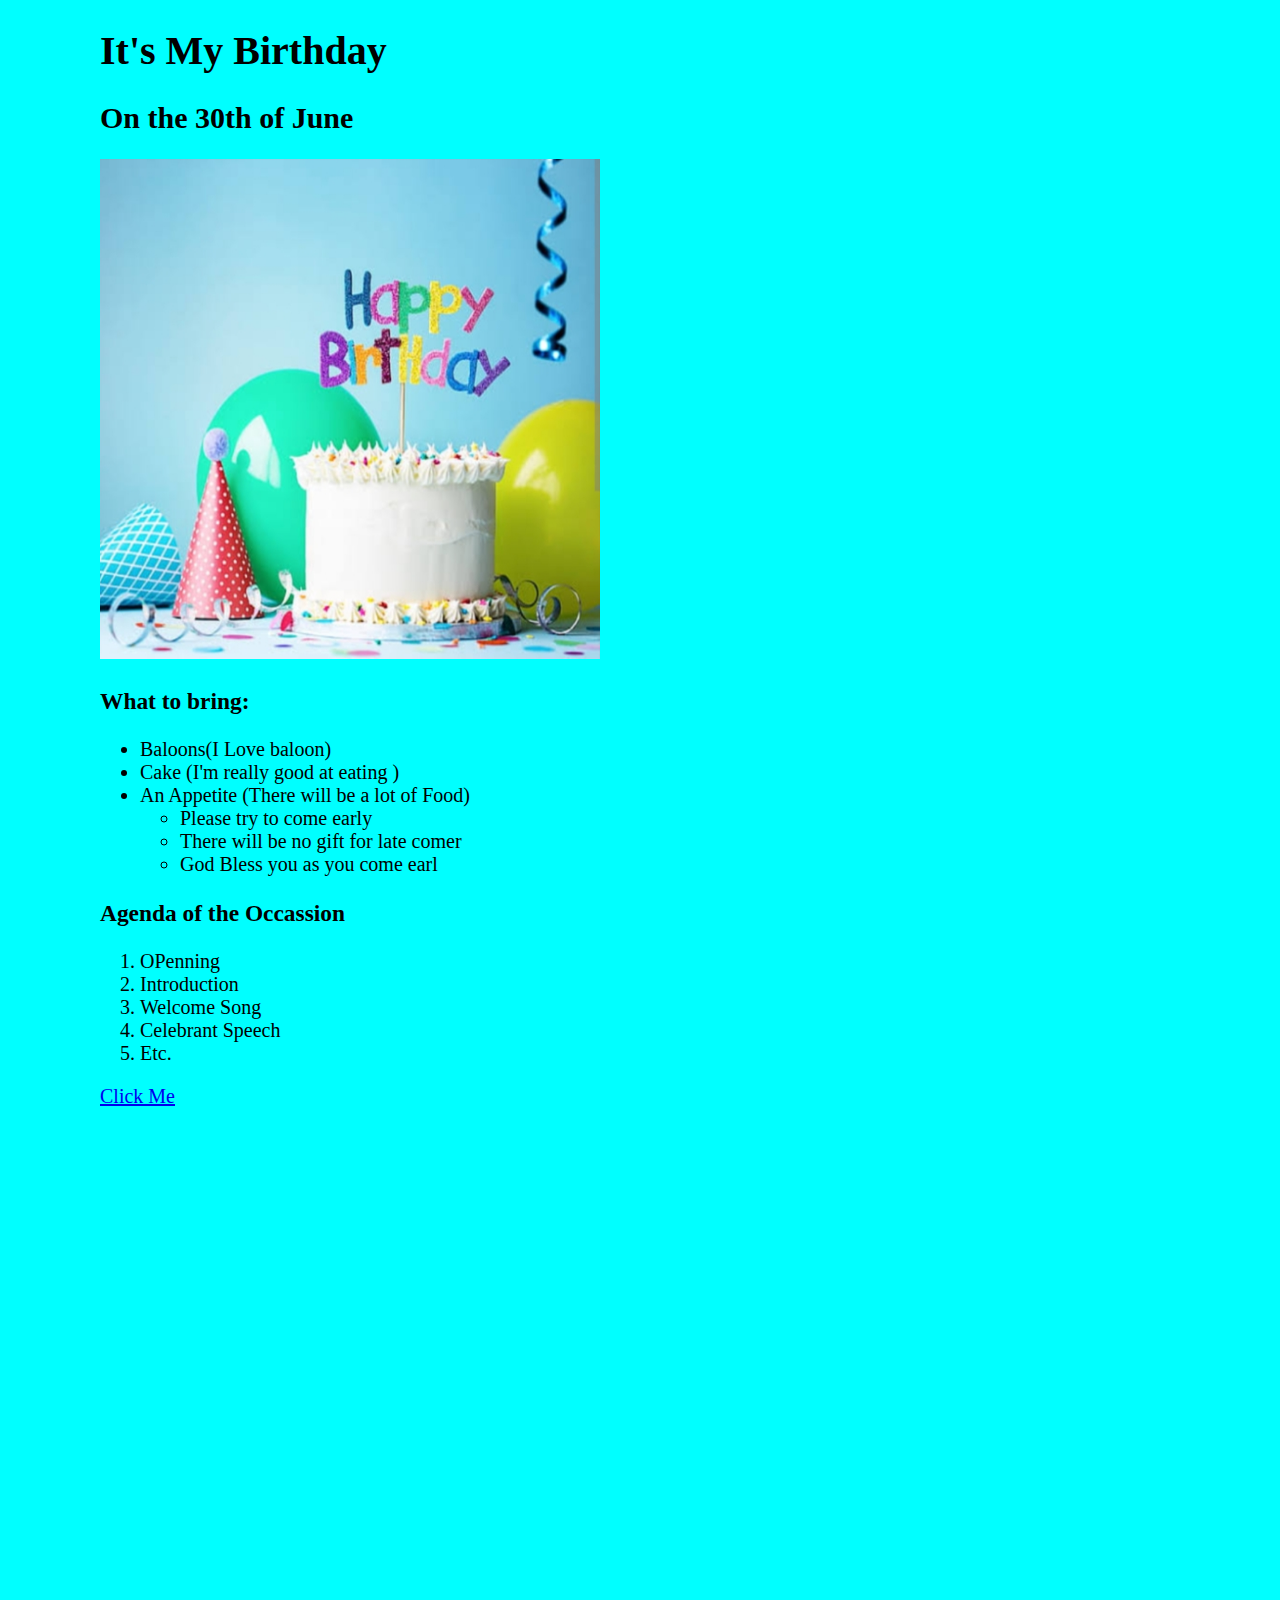
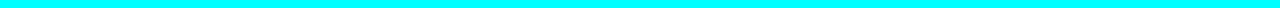
<file: index.html>
<!DOCTYPE html>
<html lang="en">
<head>
    <meta charset="UTF-8">
    <meta name="viewport" content="width=device-width, initial-scale=1.0">
    <title>Document</title>
    <link rel="stylesheet" href="birthday.css">
</head>
<body>
   <h1>It's My Birthday </h1>
   <h2>On the 30th of June </h2>

  <img src="1.jpg" width="500px" height="500px" alt="picture">

<h3>What to bring:</h3>
<ul>
  <li>Baloons(I Love baloon)</li>
    <li>Cake (I'm really good at eating )</li>
    <li>An Appetite (There will be a lot of Food)</li>
    <ul>
      <li>Please try to come early</li>
      <li>There will be no gift for late comer</li>
      <li>God Bless you as you come earl</li>
    </ul>
</ul>

<h3>Agenda of the Occassion</h3>

<ol>
  <li>OPenning</li>
  <li>Introduction </li>
  <li>Welcome Song</li>
  <li>Celebrant Speech</li>
  <li>Etc.</li>
</ol>
<a href="birthday.html">Click Me</a>

</body>
</html>
</file>
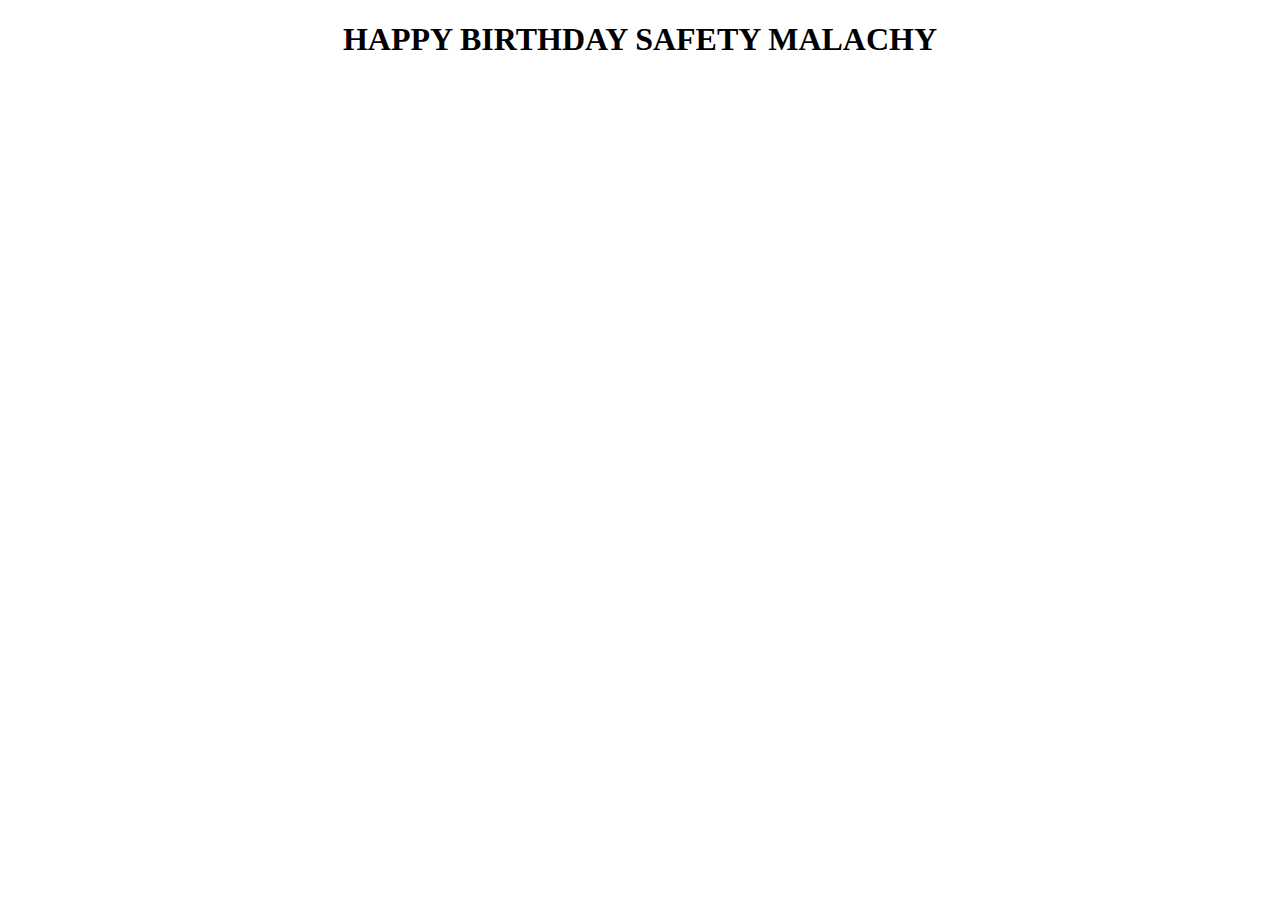
<file: birthday.html>
<!DOCTYPE html>
<html lang="en">
<head>
    <meta charset="UTF-8">
    <meta name="viewport" content="width=device-width, initial-scale=1.0">
    <title>Document</title>
</head>
<body>
    <center>
    <h1>HAPPY BIRTHDAY SAFETY MALACHY</h1>
</center>
</body>
</html>
</file>
<file: birthday.css>
body{
    background-color: antiquewhite;
    font-size: 20px;
    font-family: Cambria, Cochin, Georgia, Times, 'Times New Roman', serif;
    text-align: justify;
    margin-top: 0px;
    margin-bottom: 500px;
    margin-left: 100px;

}



body{
    background-color: antiquewhite;
    }
    @media(max-width:480px){
 
    }
 
    body{
        background-color: aquamarine;
    }
    @media(min-width:481px)and (max-width:1200px){
 
    }
 
 
 body{
        background-color: aqua;
    }
    @media(min-width:1201px)and (max-width:1600px){
 
    }
 
 body{
        background-color: antiquewhite;
    }
    @media(min-width:1601px){
 
    }
 
 
 body{
        background-color: aqua;
    }
    @media(min-width:1601px){
 
    }
</file>
